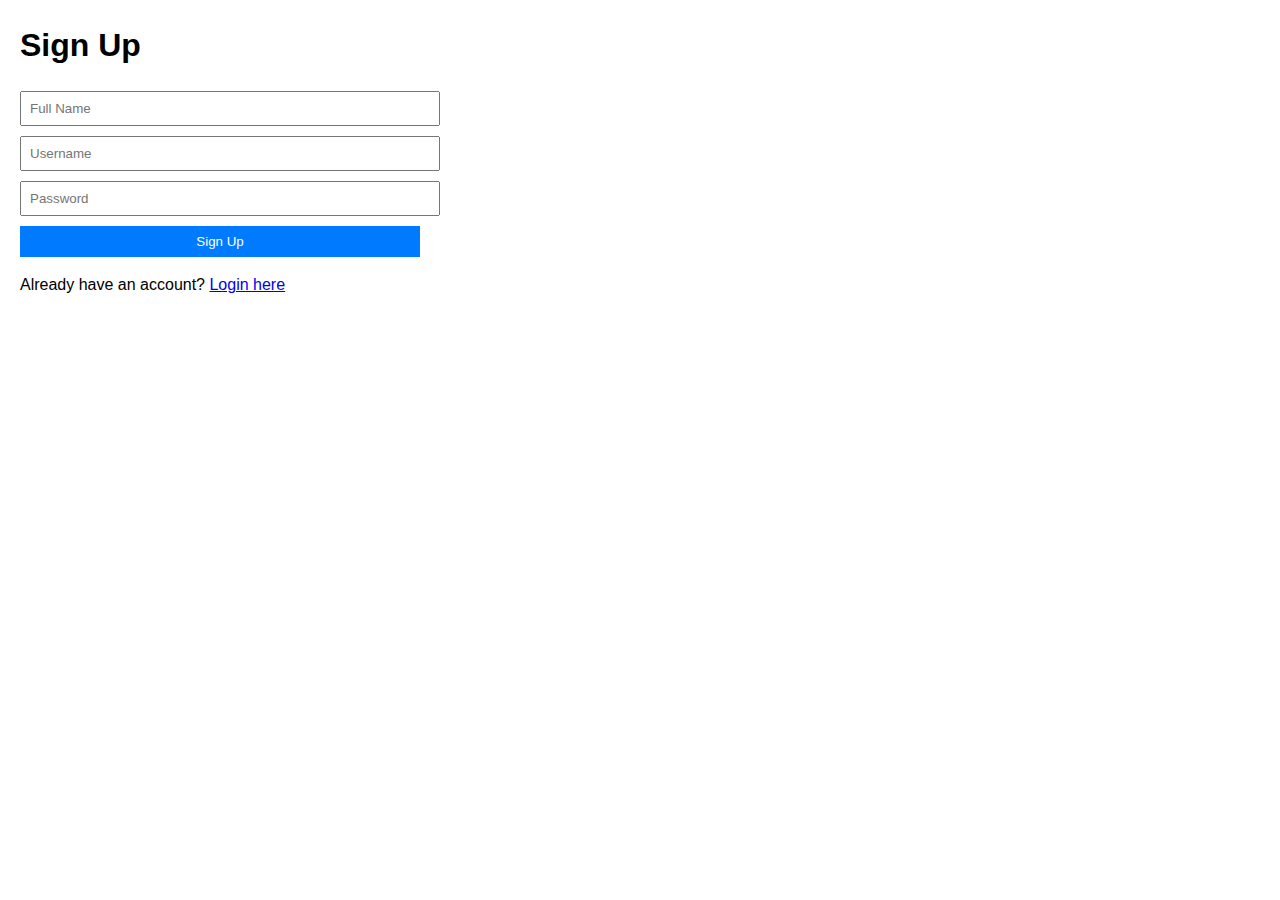
<file: signup.html>
<!DOCTYPE html>
<html lang="en">
<head>
  <meta charset="UTF-8">
  <meta name="viewport" content="width=device-width, initial-scale=1.0">
  <title>E-VoiceSpartan | Sign Up</title>
  <link rel="stylesheet" href="css/style.css">
</head>
<body>
  <h1>Sign Up</h1>
  <form action="homepage.html">
    <input type="text" placeholder="Full Name" required>
    <input type="text" placeholder="Username" required>
    <input type="password" placeholder="Password" required>
    <button type="submit">Sign Up</button>
  </form>
  <p>Already have an account? <a href="index.html">Login here</a></p>
</body>
</html>
</file>
<file: css/style.css>
/* Basic styling for all pages - walang babaguhin sa original content */

/* Body styling */
body {
    font-family: Arial, sans-serif;
    margin: 20px;
    line-height: 1.5;
}

/* Navbar styling */
nav ul {
    list-style: none;
    padding: 0;
    display: flex;
    gap: 20px;
}

nav ul li a {
    text-decoration: none;
    color: #000;
    font-weight: bold;
}

nav ul li a:hover {
    color: #007BFF;
}

/* Form styling */
form input, form select, form textarea, form button {
    display: block;
    margin: 10px 0;
    padding: 8px;
    width: 100%;
    max-width: 400px;
}

form button {
    cursor: pointer;
    background-color: #007BFF;
    color: white;
    border: none;
}

form button:hover {
    background-color: #0056b3;
}
</file>
